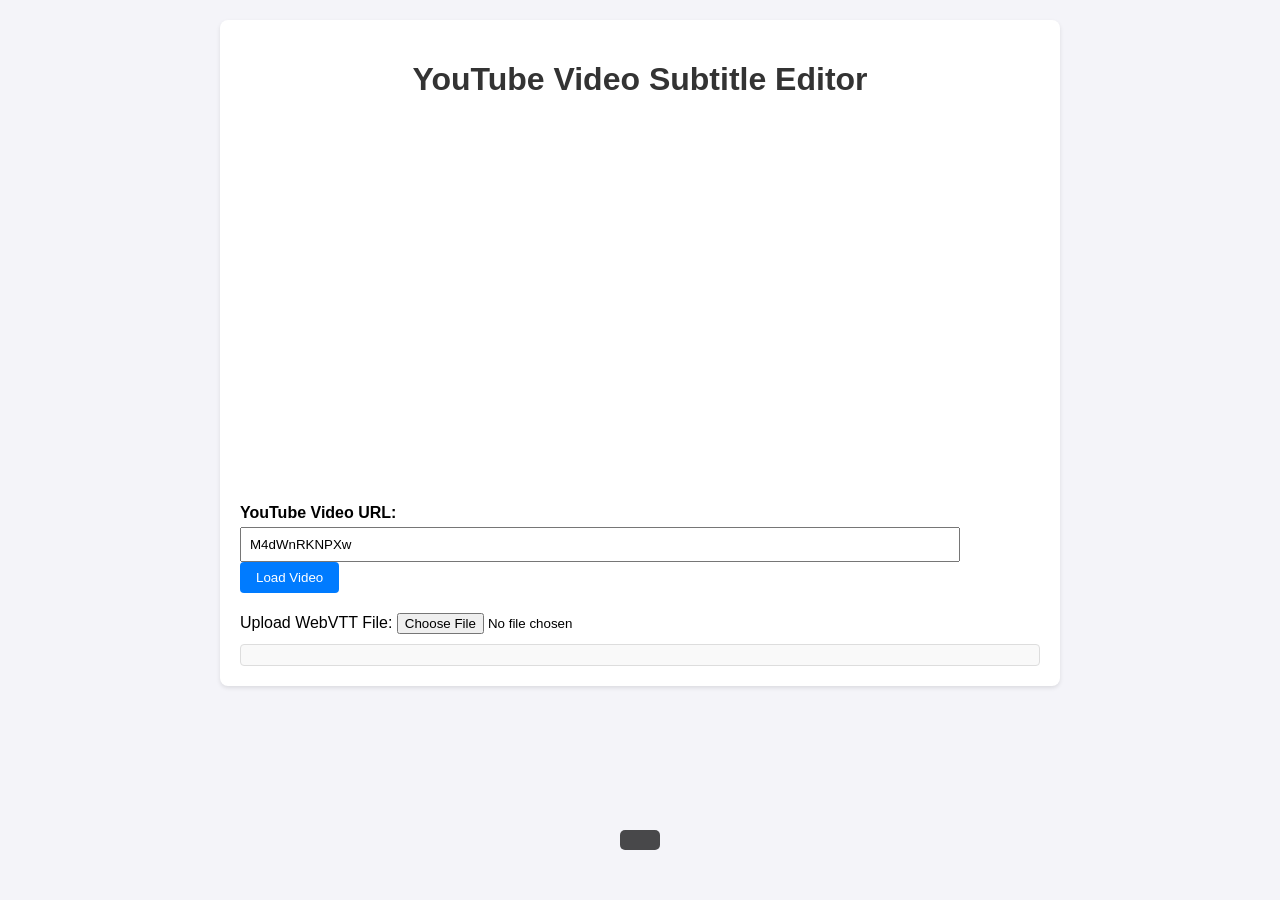
<file: subtitles-edit/index.html>
<!DOCTYPE html>
<html lang="en">
<head>
  <meta charset="UTF-8">
  <meta name="viewport" content="width=device-width, initial-scale=1.0">
  <title>YouTube Video Subtitle Editor</title>
  <link rel="stylesheet" href="styles.css">
</head>
<body>
  <div class="container">
    <h1>YouTube Video Subtitle Editor</h1>
    <div class="video-container">
      <iframe id="youtube-video" width="640" height="360" frameborder="0" allowfullscreen></iframe>
      <div id="subtitle-overlay"></div>
    </div>
    <div class="controls">
      <label for="video-url">YouTube Video URL:</label>
    <input type="text" id="video-url" placeholder="Enter YouTube video URL" value="M4dWnRKNPXw">
      <button id="load-video">Load Video</button>
    </div>
    <div class="subtitle-container">
      <label for="subtitle-file">Upload WebVTT File:</label>
      <input type="file" id="subtitle-file" accept=".srt">
      <div id="subtitle-editor"></div>
    </div>
  </div>
  <script src="https://www.youtube.com/iframe_api"></script>
  <script src="script.js"></script>
</body>
</html>
</file>
<file: subtitles-edit/styles.css>
body {
  font-family: Arial, sans-serif;
  margin: 0;
  padding: 0;
  background-color: #f4f4f9;
}

.container {
  max-width: 800px;
  margin: 20px auto;
  padding: 20px;
  background: #fff;
  border-radius: 8px;
  box-shadow: 0 2px 4px rgba(0, 0, 0, 0.1);
}

h1 {
  text-align: center;
  color: #333;
}

.video-container {
  text-align: center;
  margin-bottom: 20px;
}

.controls {
  margin-bottom: 20px;
}

.controls label {
  display: block;
  margin-bottom: 5px;
  font-weight: bold;
}

.controls input {
  width: calc(100% - 100px);
  padding: 8px;
  margin-right: 10px;
}

.controls button {
  padding: 8px 16px;
  background-color: #007bff;
  color: #fff;
  border: none;
  border-radius: 4px;
  cursor: pointer;
}

.controls button:hover {
  background-color: #0056b3;
}

.subtitle-container {
  margin-top: 20px;
}

#subtitle-editor {
  margin-top: 10px;
  padding: 10px;
  background: #f9f9f9;
  border: 1px solid #ddd;
  border-radius: 4px;
  max-height: 300px;
  overflow-y: auto;
}

.subtitle-line {
  display: flex;
  align-items: center;
  margin-bottom: 10px;
}

.subtitle-line input {
  flex: 1;
  margin-right: 10px;
  padding: 5px;
}

.subtitle-line button {
  padding: 5px 10px;
  background-color: #28a745;
  color: #fff;
  border: none;
  border-radius: 4px;
  cursor: pointer;
}

.subtitle-line button:hover {
  background-color: #218838;
}

#subtitle-overlay {
  position: absolute;
  bottom: 50px;
  left: 50%;
  transform: translateX(-50%);
  background: rgba(0, 0, 0, 0.7);
  color: white;
  padding: 10px 20px;
  border-radius: 5px;
  font-size: 16px;
  text-align: center;
  max-width: 80%;
  z-index: 10;
}
</file>
